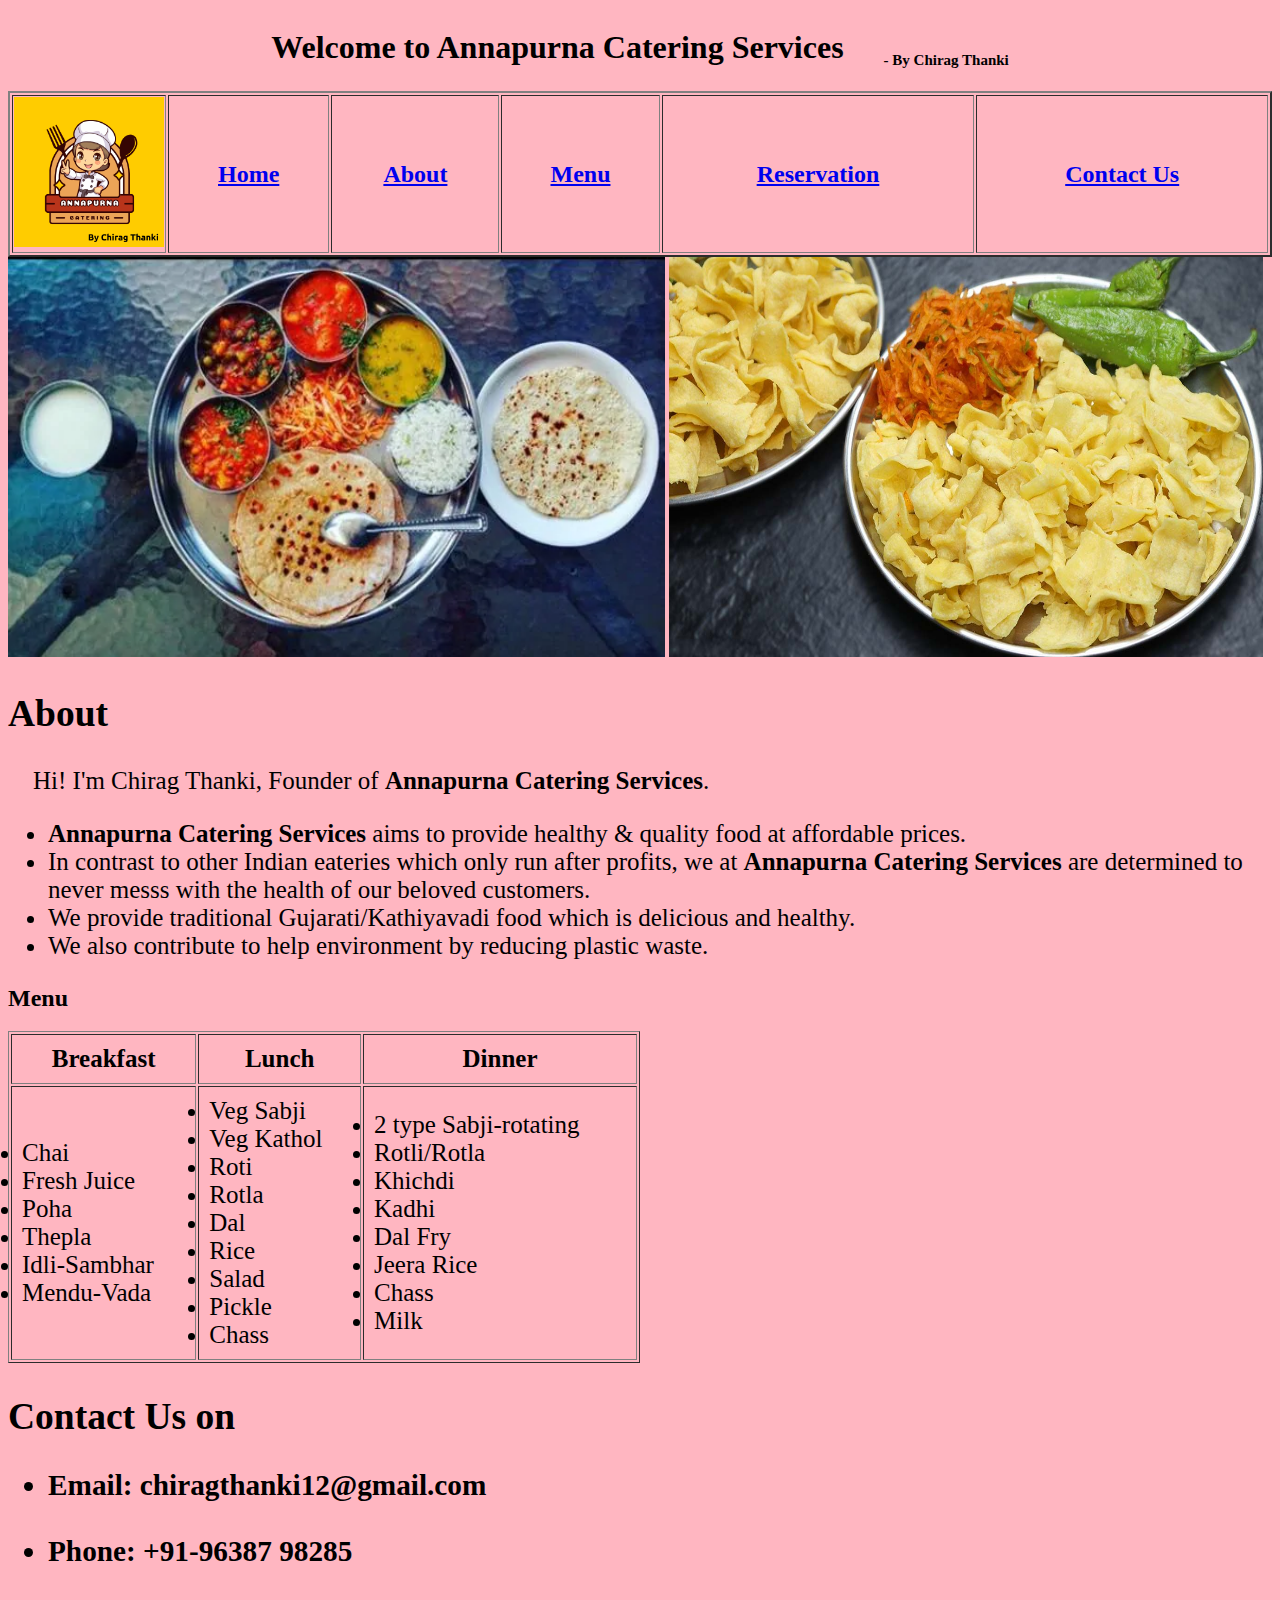
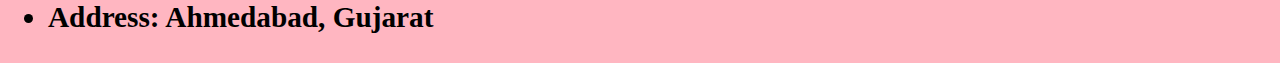
<file: index.html>
<!DOCTYPE html>
<html lang="en">

<head>
    <meta charset="UTF-8">
    <meta name="viewport" content="width=device-width, initial-scale=1.0">
    <title>Annapurna Catering</title>
    <link rel="icon" href="./Assets/favicon.ico">
    <link rel="stylesheet" href="./Restraunt.css">
    
</head>

<body bgcolor="lightpink">

    <table border="2px" width="100%">
        <caption>
            <h1>Welcome to Annapurna Catering Services &emsp;<sub>- By Chirag Thanki</sub></h1>
        </caption>
        <tr>
        
            <!-- <th width="100px" height="100px" ><img src="../Sources/Image/Restaurant_logo - Cropped.jpeg" alt="" width="100px" height="100px"></th> -->
            <th width="150px" height="150px"><img src="./Assets/Annapoorna.png" width="150px" height="150px"
                    alt="Annapurna Catering"></th>
            <th> <a href="./Restaurant_Website.html">
                    <h2>Home</h2>
                </a></th>
            <th> <a href="#about">
                    <h2>About</h2>
                </a></th>
            <th> <a href="#menu">
                    <h2>Menu</h2>
                </a></th>
            <th> <a href="Reservation.html">
                    <h2>Reservation</h2>
                </a></th>
            <th> <a href="#contact_us">
                    <h2>Contact Us</h2>
                </a></th>
        </tr>
    </table>
    <img src="./Assets/gujarati-thali-620x350_620x350_51499860974.jpg" width="52%" height="400px" alt="">
    <img src="./Assets/9c6b6393fd5bcff59b0253e5904ac2b9.jpg" width="47%" height="400px" alt="">

    <!-- <iframe src="" name="iabout"  width="100%" frameborder="2px"></iframe> -->
    <section id="about" width="100%" height="500px">
        <h2>About</h2>
        <p class="bio">Hi! I'm Chirag Thanki, Founder of <strong>Annapurna Catering Services</strong>.</p>
        <ul>

            <li><strong>Annapurna Catering Services</strong> aims to provide healthy & quality food at affordable
                prices.</li>

            <li>In contrast to other Indian eateries which only run after profits, we at <strong>Annapurna Catering
                    Services</strong> are determined to never messs with the health of our beloved customers.</li>

            <li>We provide traditional Gujarati/Kathiyavadi food which is delicious and healthy.</li>

            <li>We also contribute to help environment by reducing plastic waste.</li>
        </ul>
    </section>

    <section  width="100%" height="500px">
        <h2>Menu</h2>
        <table id="menu" border="" width="50%" cellspacing="2" cellpadding="10">
            <tr>
                <th>Breakfast</th>
                <th>Lunch</th>
                <th>Dinner</th>
            </tr>

            <tr>
                <td>
                    <li>Chai</li>
                    <li>Fresh Juice</li>
                    <li>Poha</li>
                    <li>Thepla</li>
                    <li>Idli-Sambhar</li>
                    <li>Mendu-Vada</li>
                </td>
                <td>
                    <li>Veg Sabji</li>
                    <li>Veg Kathol</li>
                    <li>Roti</li>
                    <li>Rotla</li>
                    <li>Dal</li>
                    <li>Rice</li>
                    <li>Salad</li>
                    <li>Pickle</li>
                    <li>Chass</li>
                </td>
                <td>
                    <li>2 type Sabji-rotating </li>
                    <li>Rotli/Rotla</li>
                    <li>Khichdi</li>
                    <li>Kadhi</li>
                    <li>Dal Fry</li>
                    <li>Jeera Rice</li>
                    <li>Chass</li>
                    <li>Milk</li>
                </td>
            </tr>
        </table>
    </section>

    <section id="contact_us">
        <h2>Contact Us on</h2>
        <h3>
            <ul>
                <li>Email: chiragthanki12@gmail.com</li><br>
                <li>Phone: +91-96387 98285</li><br>
                <li>Address: Ahmedabad, Gujarat</li>
            </ul>
        </h3>
    </section>

</body>

</html>
</file>
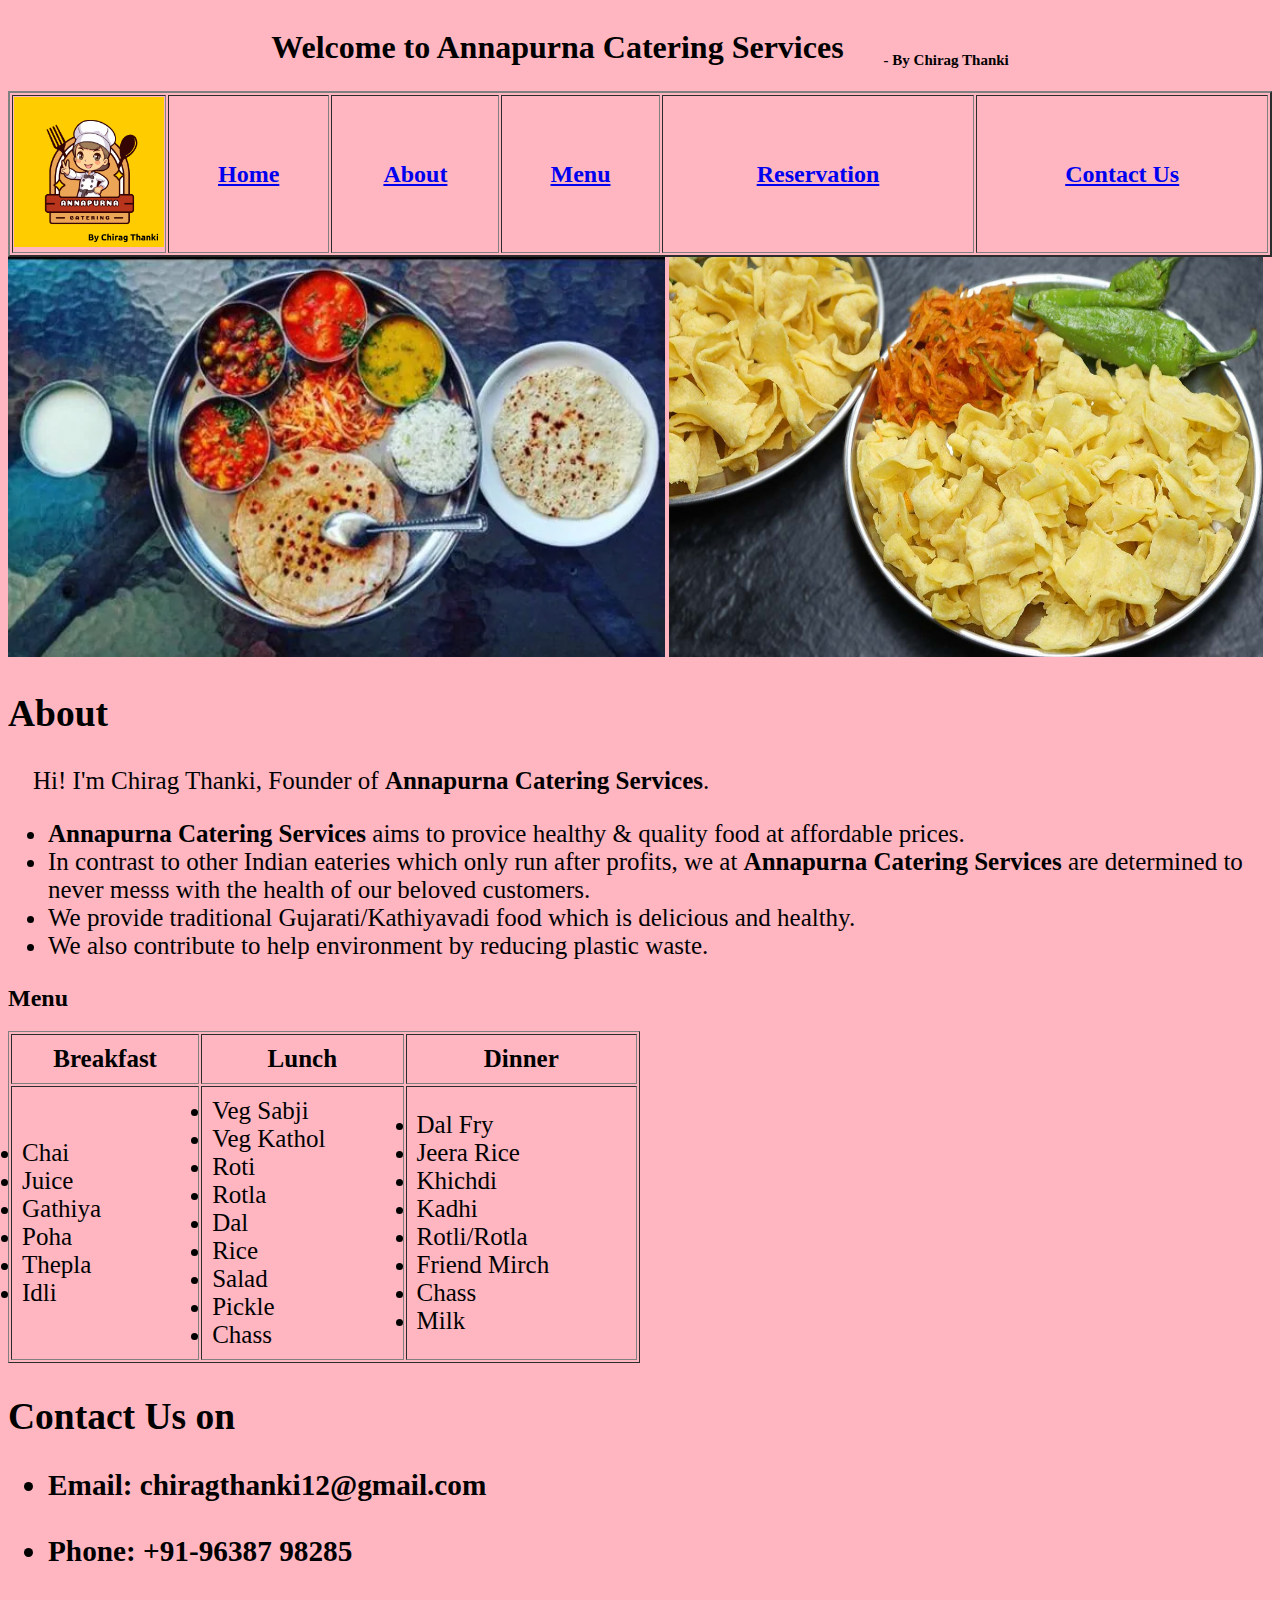
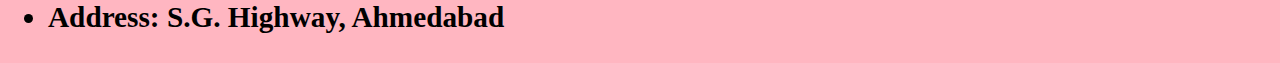
<file: Index.html>
<!DOCTYPE html>
<html lang="en">

<head>
    <meta charset="UTF-8">
    <meta name="viewport" content="width=device-width, initial-scale=1.0">
    <title>Annapurna Catering</title>
    <link rel="icon" href="./Assets/favicon.ico">
    <style>
        #about,
        #menu,
        #contact_us {
            font-size: 25px;
        }

        .bio {
            text-indent: 25px;
        }

        sub{
            font-size: 15px;
        }

        @media (max-width: 576px) {
    *{
        display: flex;
        flex-direction: column;
        flex-wrap: wrap;
    }
 }
@media (min-width: 577px) and (max-width:768px) {
    *{
        display: block;
        flex-wrap:nowrap;
    }
 }
    </style>
</head>

<body bgcolor="lightpink">

    <table border="2px" width="100%">
        <caption>
            <h1>Welcome to Annapurna Catering Services &emsp;<sub>- By Chirag Thanki</sub></h1>
        </caption>
        <tr>
        
            <!-- <th width="100px" height="100px" ><img src="../Sources/Image/Restaurant_logo - Cropped.jpeg" alt="" width="100px" height="100px"></th> -->
            <th width="150px" height="150px"><img src="./Assets/Annapoorna.png" width="150px" height="150px"
                    alt="Annapurna Catering"></th>
            <th> <a href="./Restaurant_Website.html">
                    <h2>Home</h2>
                </a></th>
            <th> <a href="#about">
                    <h2>About</h2>
                </a></th>
            <th> <a href="#menu">
                    <h2>Menu</h2>
                </a></th>
            <th> <a href="Reservation.html">
                    <h2>Reservation</h2>
                </a></th>
            <th> <a href="#contact_us">
                    <h2>Contact Us</h2>
                </a></th>
        </tr>
    </table>
    <img src="./Assets/gujarati-thali-620x350_620x350_51499860974.jpg" width="52%" height="400px" alt="">
    <img src="./Assets/9c6b6393fd5bcff59b0253e5904ac2b9.jpg" width="47%" height="400px" alt="">

    <!-- <iframe src="" name="iabout"  width="100%" frameborder="2px"></iframe> -->
    <section id="about" width="100%" height="500px">
        <h2>About</h2>
        <p class="bio">Hi! I'm Chirag Thanki, Founder of <strong>Annapurna Catering Services</strong>.</p>
        <ul>

            <li><strong>Annapurna Catering Services</strong> aims to provice healthy & quality food at affordable
                prices.</li>

            <li>In contrast to other Indian eateries which only run after profits, we at <strong>Annapurna Catering
                    Services</strong> are determined to never messs with the health of our beloved customers.</li>

            <li>We provide traditional Gujarati/Kathiyavadi food which is delicious and healthy.</li>

            <li>We also contribute to help environment by reducing plastic waste.</li>
        </ul>
    </section>

    <section  width="100%" height="500px">
        <h2>Menu</h2>
        <table id="menu" border="" width="50%" cellspacing="2" cellpadding="10">
            <tr>
                <th>Breakfast</th>
                <th>Lunch</th>
                <th>Dinner</th>
            </tr>

            <tr>
                <td>
                    <li>Chai</li>
                    <li>Juice</li>
                    <li>Gathiya</li>
                    <li>Poha</li>
                    <li>Thepla</li>
                    <li>Idli</li>
                </td>
                <td>
                    <li>Veg Sabji</li>
                    <li>Veg Kathol</li>
                    <li>Roti</li>
                    <li>Rotla</li>
                    <li>Dal</li>
                    <li>Rice</li>
                    <li>Salad</li>
                    <li>Pickle</li>
                    <li>Chass</li>
                </td>
                <td>
                    <li>Dal Fry</li>
                    <li>Jeera Rice</li>
                    <li>Khichdi</li>
                    <li>Kadhi</li>
                    <li>Rotli/Rotla</li>
                    <li>Friend Mirch</li>
                    <li>Chass</li>
                    <li>Milk</li>
                </td>
            </tr>
        </table>
    </section>

    <section id="contact_us">
        <h2>Contact Us on</h2>
        <h3>
            <ul>
                <li>Email: chiragthanki12@gmail.com</li><br>
                <li>Phone: +91-96387 98285</li><br>
                <li>Address: S.G. Highway, Ahmedabad</li>
            </ul>
        </h3>
    </section>

</body>

</html>
</file>
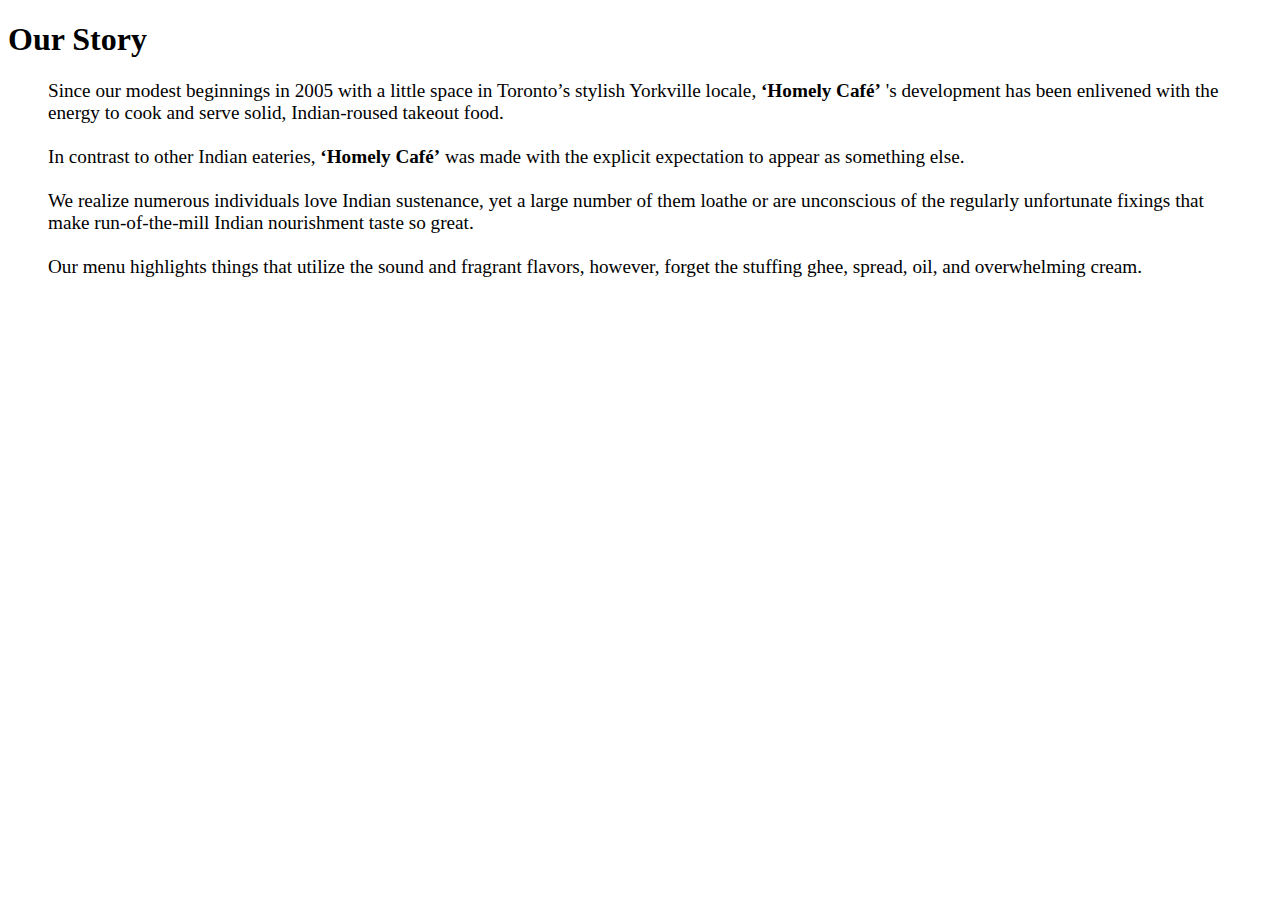
<file: About.html>
<!DOCTYPE html>
<html lang="en">
<head>
    <meta charset="UTF-8">
    <meta name="viewport" content="width=device-width, initial-scale=1.0">
    <title>About</title>
</head>
<body>

    <h1>Our Story</h1>
    <blockquote><big>Since our modest beginnings in 2005 with a little space in Toronto’s stylish Yorkville locale, <strong>‘Homely Café’</strong> 's development has been enlivened with the energy to cook and serve solid, Indian-roused takeout food.

        <br><br> In contrast to other Indian eateries, <strong>‘Homely Café’</strong> was made with the explicit expectation to appear as something else.
        
        <br><br>We realize numerous individuals love Indian sustenance, yet a large number of them loathe or are unconscious of the regularly unfortunate fixings that make run-of-the-mill Indian nourishment taste so great.
        
       <br><br> Our menu highlights things that utilize the sound and fragrant flavors, however, forget the stuffing ghee, spread, oil, and overwhelming cream.</big></blockquote>
</body>
</html>
</file>
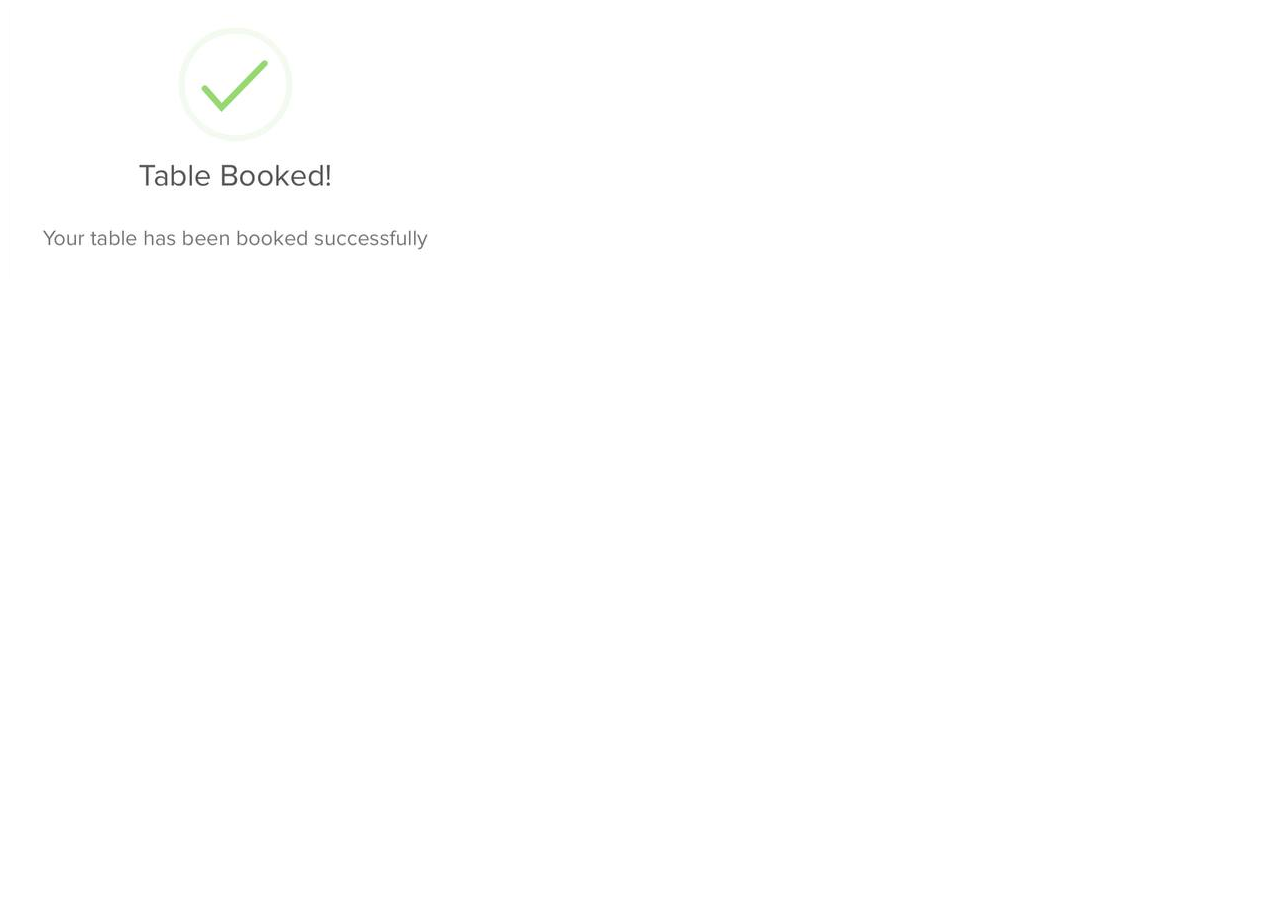
<file: Booked_Table.html>
<!DOCTYPE html>
<html lang="en">
<head>
    <meta charset="UTF-8">
    <meta name="viewport" content="width=device-width, initial-scale=1.0">
    <title>Booked table</title>
</head>
<body>
    <img src="./Assets/Booked_table.png" alt="Table_booked">
</body>
</html>
</file>
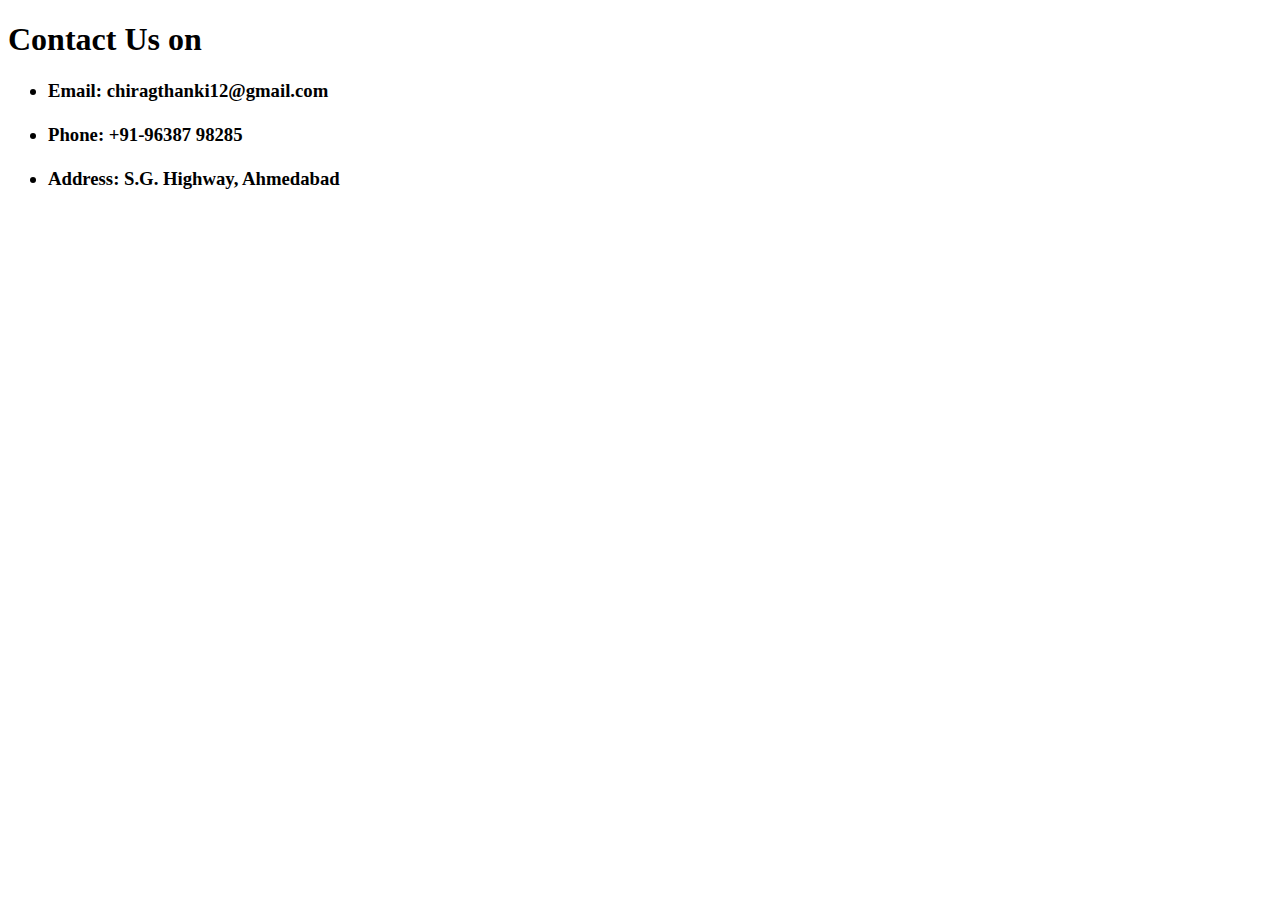
<file: Contact.html>
<!DOCTYPE html>
<html lang="en">
<head>
    <meta charset="UTF-8">
    <meta name="viewport" content="width=device-width, initial-scale=1.0">
    <title>Contact</title>
</head>
<body>
    <h1>Contact Us on</h1>
    <h3>
        <ul>
            <li>Email: chiragthanki12@gmail.com</li><br>
            <li>Phone: +91-96387 98285</li><br>
            <li>Address: S.G. Highway, Ahmedabad</li>
        </ul>
    </h3>
</body>
</html>
</file>
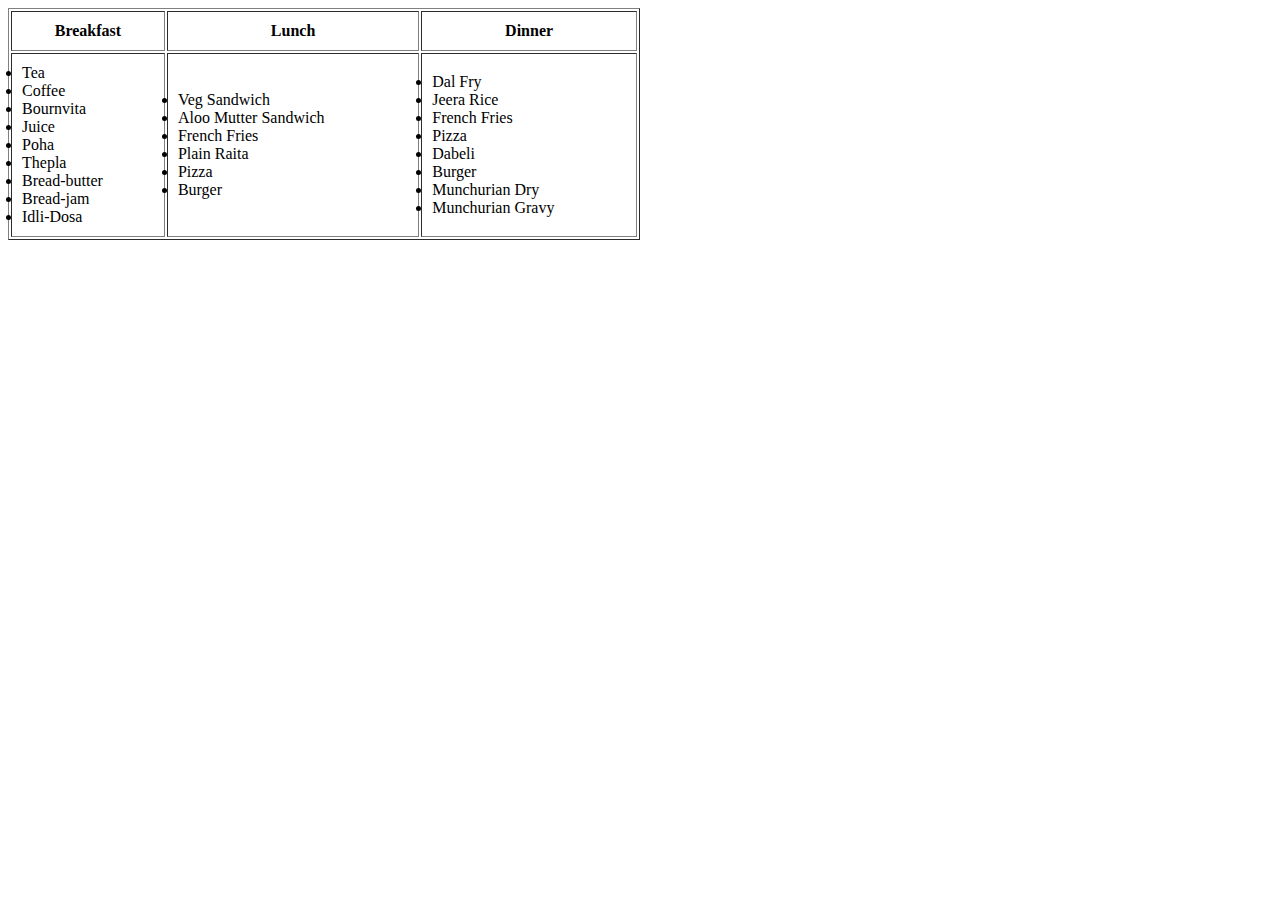
<file: Menu.html>
<!DOCTYPE html>
<html lang="en">
<head>
    <meta charset="UTF-8">
    <meta name="viewport" content="width=device-width, initial-scale=1.0">
    <title>Menu</title>
</head>
<body>
    <table border="" width="50%" cellspacing="2" cellpadding="10">
        <tr>
            <th>Breakfast</th>
            <th>Lunch</th>
            <th>Dinner</th>
        </tr>

        <tr>
            <td>
                <li>Tea</li>
                <li>Coffee</li>
                <li>Bournvita</li>
                <li>Juice</li>
                <li>Poha</li>
                <li>Thepla</li>
                <li>Bread-butter</li>
                <li>Bread-jam</li>
                <li>Idli-Dosa</li>
            </td>
            <td>
                <li>Veg Sandwich</li>
                <li>Aloo Mutter Sandwich</li>
                <li>French Fries</li>
                <li>Plain Raita</li>
                <li>Pizza</li>
                <li>Burger</li>
            </td>
            <td>
                <li>Dal Fry</li>
                <li>Jeera Rice</li>
                <li>French Fries</li>
                <li>Pizza</li>
                <li>Dabeli</li>
                <li>Burger</li>
                <li>Munchurian Dry</li>
                <li>Munchurian Gravy</li>
            </td>
        </tr>     
    </table>
</body>
</html>
</file>
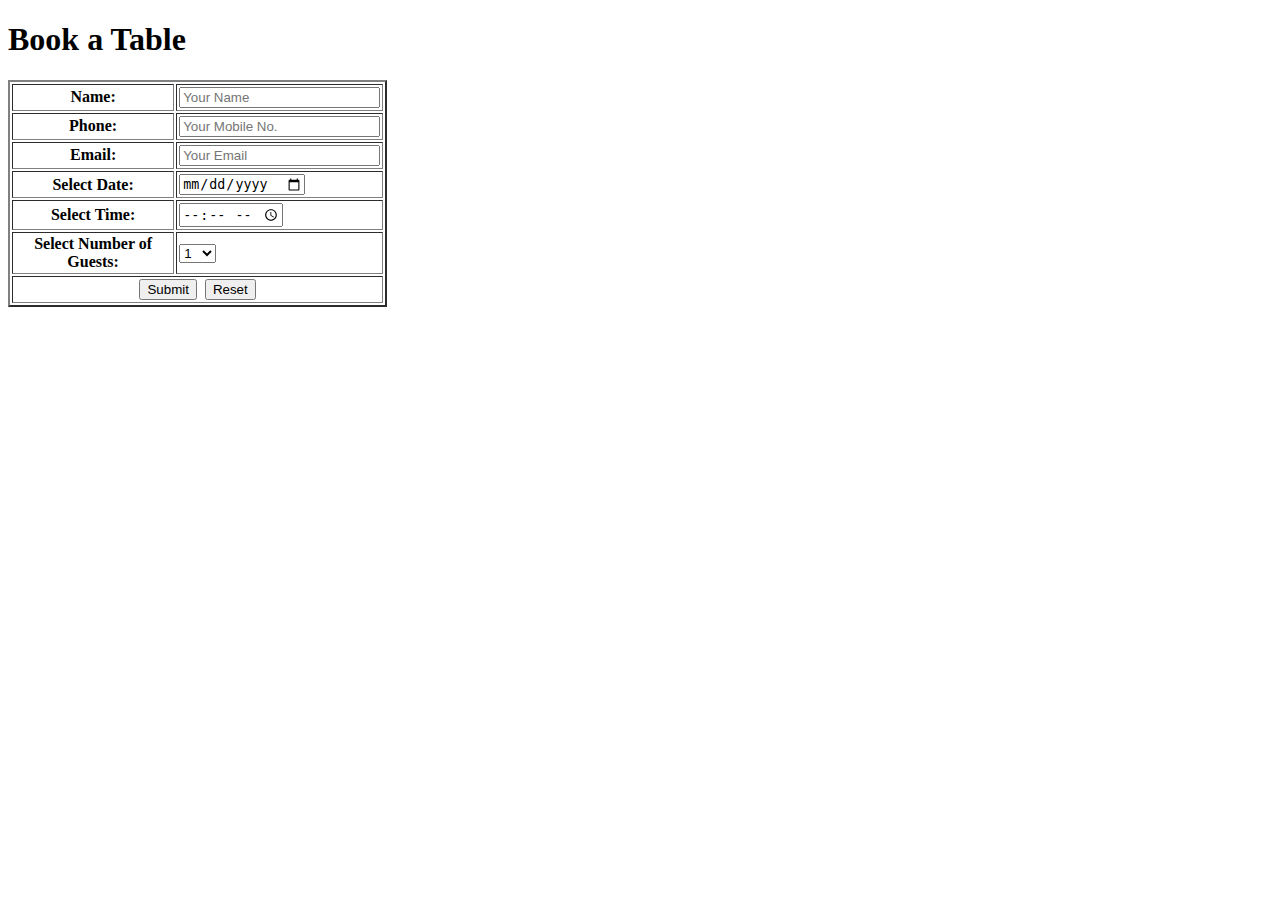
<file: Reservation.html>
<!DOCTYPE html>
<html lang="en">
<head>
    <meta charset="UTF-8">
    <meta name="viewport" content="width=device-width, initial-scale=1.0">
    <title>Reservation of Table</title>
</head>

<body background="https://marketplace.canva.com/EAD2962NKnQ/2/0/1600w/canva-rainbow-gradient-pink-and-purple-virtual-background-_Tcjok-d9b4.jpg">
    <form action="../Restaurant Website/Booked_Table.html">
        <h1>Book a Table</h1>
        <table border="2px" width="30%" cellspacing="2" cellpadding="2">
            <tr>
                <th>Name: </th>
                <td><input type="text" placeholder="Your Name" size="22" required></td>
            </tr>
            <tr>
                <th>Phone: </th>
                <td><input type="tel" placeholder="Your Mobile No." size="22" required></td>
            </tr>
            <tr>
                <th>Email: </th>
                <td><input type="email" placeholder="Your Email" size="22" required></td>
            </tr>
            <tr>
                <th>Select Date: </th>
                <td><input type="date" size="30" required></td>
            </tr>
            <tr>
                <th>Select Time: </th>
                <td><input type="time" required></td>
            </tr>
            <tr>
                <th>Select Number of Guests: </th>
                <td><select name="" id="">
                    <Option>1</Option>
                    <Option>2</Option>
                    <Option>3</Option>
                    <Option>4</Option>
                    <Option>5</Option>
                    <Option>6</Option>
                    <Option>7</Option>
                    <Option>8</Option>
                    <Option>9</Option>
                    <Option>10</Option>
                </select></td>
            </tr>

            <tfoot>
                <tr>
                    <th colspan="2"><input type="submit">&nbsp;&nbsp;<input type="reset"> </th>
                </tr>
            </tfoot>
        </table>

    </form>

</body>

</html>
</file>
<file: Restraunt.css>
#about,
#menu,
#contact_us {
    font-size: 25px;
}

.bio {
    text-indent: 25px;
}

sub {
    font-size: 15px;
}

#menu {
    text-align:start;
}
@media (max-width: 576px) {
    * {
        display: flex;
        flex-direction: column;
        flex-wrap: wrap;
    }
}

@media (min-width: 577px) and (max-width:768px) {
    * {
        display: block;
        flex-wrap: nowrap;
    }
}
</file>
